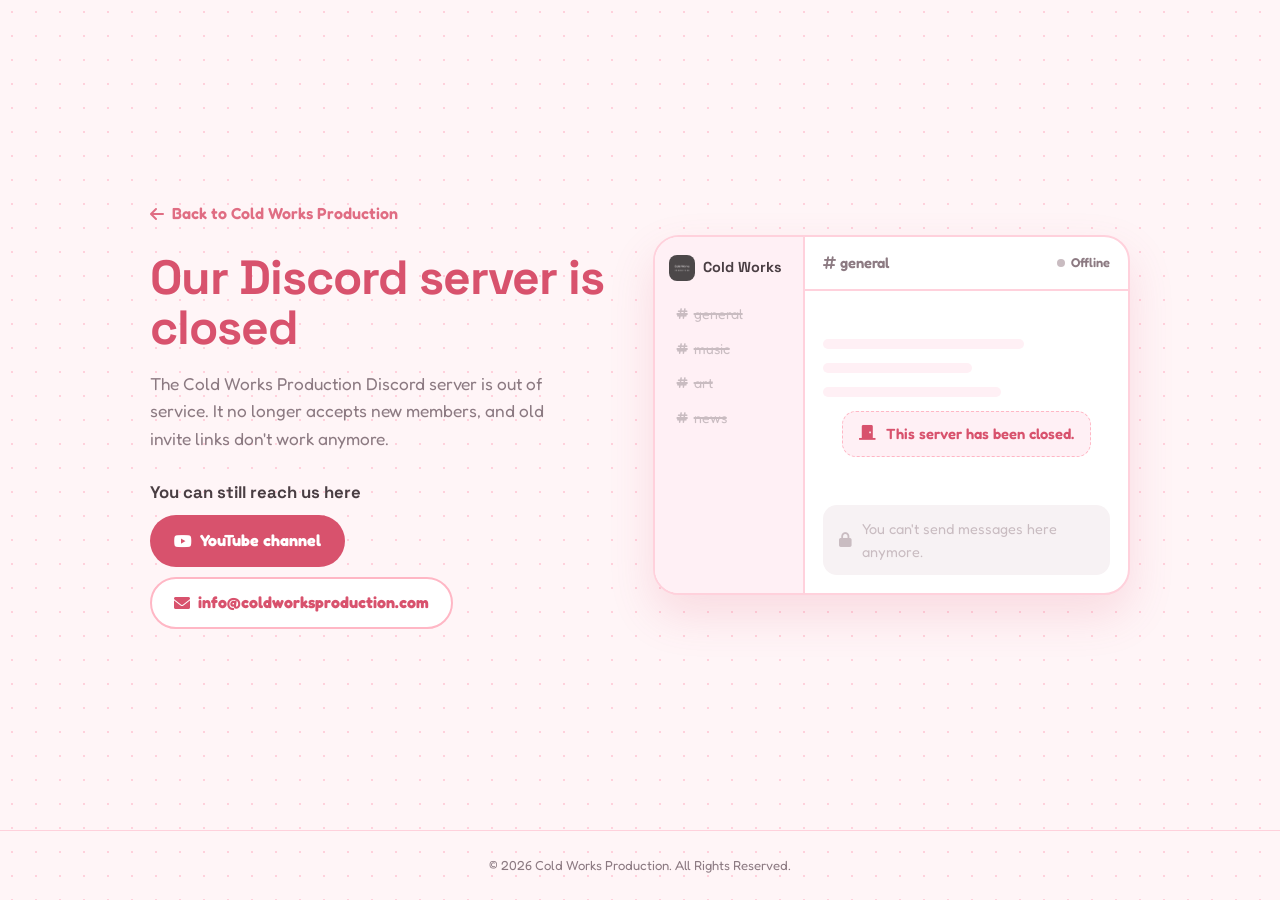
<file: discord-server/discord-sunucusu.html>
<!DOCTYPE html>
<html lang="en">
<head>
    <meta charset="UTF-8">
    <meta name="viewport" content="width=device-width, initial-scale=1.0">
    <title>Discord server closed | Cold Works Production</title>
    <meta name="description" content="The Cold Works Production Discord server is out of service and no longer accepts new members.">
    <link rel="icon" href="../images/logo.png?v=2">
    <link rel="preconnect" href="https://fonts.googleapis.com">
    <link rel="preconnect" href="https://fonts.gstatic.com" crossorigin>
    <link href="https://fonts.googleapis.com/css2?family=Fredoka:wght@400;500;600;700&family=Space+Grotesk:wght@500;700&display=swap" rel="stylesheet">
    <link rel="stylesheet" href="https://cdnjs.cloudflare.com/ajax/libs/font-awesome/6.0.0/css/all.min.css">

    <style>
        :root {
            --pink-bg: #fff5f7;
            --pink-soft: #fff0f5;
            --accent: #ffb7c5;
            --accent-strong: #d8526d;
            --rose: #e06d83;
            --card: #ffffff;
            --text: #4a3e43;
            --muted: #8c7a82;
            --border: #ffd1dc;
            --off: #c9bcc1;          /* switched-off grey */

            --font-cute: 'Fredoka', sans-serif;
            --font-heading: 'Space Grotesk', sans-serif;
        }

        * { margin: 0; padding: 0; box-sizing: border-box; }

        body {
            font-family: var(--font-cute);
            background-color: var(--pink-bg);
            background-image: radial-gradient(var(--border) 1px, transparent 1px);
            background-size: 24px 24px;
            color: var(--text);
            line-height: 1.6;
            min-height: 100vh;
            display: flex;
            flex-direction: column;
        }

        a:focus-visible {
            outline: 3px solid var(--accent-strong);
            outline-offset: 3px;
            border-radius: 8px;
        }

        main {
            flex: 1;
            width: 92%;
            max-width: 980px;
            margin: 0 auto;
            padding: 56px 0;
            display: grid;
            grid-template-columns: 1fr 1.05fr;
            gap: 48px;
            align-items: center;
        }

        /* ---------- Text side ---------- */

        .back-link {
            display: inline-flex;
            align-items: center;
            gap: 8px;
            font-weight: 600;
            color: var(--rose);
            text-decoration: none;
            margin-bottom: 26px;
        }
        .back-link:hover { text-decoration: underline; text-underline-offset: 3px; }

        h1 {
            font-family: var(--font-heading);
            font-size: clamp(2.1rem, 5vw, 3rem);
            line-height: 1.05;
            letter-spacing: -1px;
            color: var(--accent-strong);
            margin-bottom: 16px;
        }

        .lead {
            color: var(--muted);
            font-size: 1.08rem;
            max-width: 42ch;
            margin-bottom: 26px;
        }

        .reach h2 {
            font-family: var(--font-heading);
            font-size: 1.05rem;
            margin-bottom: 10px;
        }
        .reach-links {
            display: flex;
            flex-wrap: wrap;
            gap: 10px;
        }
        .btn {
            display: inline-flex;
            align-items: center;
            gap: 8px;
            padding: 11px 22px;
            border-radius: 30px;
            font-weight: 700;
            text-decoration: none;
            border: 2px solid transparent;
            transition: transform 0.2s ease, background 0.2s ease;
        }
        .btn:hover { transform: translateY(-2px); }
        .btn-primary { background: var(--accent-strong); color: #fff; }
        .btn-primary:hover { background: #c1435d; }
        .btn-ghost { border-color: var(--accent); color: var(--accent-strong); background: #fff; }
        .btn-ghost:hover { background: var(--pink-soft); }

        /* ---------- The closed chat window (the one bold element) ---------- */

        .window {
            background: var(--card);
            border: 2px solid var(--border);
            border-radius: 26px;
            box-shadow: 0 20px 45px rgba(216, 82, 109, 0.16);
            overflow: hidden;
            display: grid;
            grid-template-columns: 150px 1fr;
            min-height: 360px;
        }

        .side {
            background: var(--pink-soft);
            border-right: 2px solid var(--border);
            padding: 18px 14px;
        }
        .server-name {
            display: flex;
            align-items: center;
            gap: 8px;
            font-family: var(--font-heading);
            font-weight: 700;
            font-size: 0.9rem;
            margin-bottom: 18px;
        }
        .server-name img {
            width: 26px;
            height: 26px;
            border-radius: 8px;
            filter: grayscale(1);
            opacity: 0.7;
        }
        .channels { list-style: none; display: flex; flex-direction: column; gap: 4px; }
        .channels li {
            display: flex;
            align-items: center;
            gap: 6px;
            font-size: 0.88rem;
            color: var(--off);
            padding: 4px 8px;
            border-radius: 8px;
            text-decoration: line-through;
            text-decoration-thickness: 1.5px;
        }
        .channels li i { font-size: 0.75rem; }

        .chat {
            display: flex;
            flex-direction: column;
        }
        .chat-head {
            display: flex;
            align-items: center;
            justify-content: space-between;
            padding: 14px 18px;
            border-bottom: 2px solid var(--border);
            font-weight: 600;
            color: var(--muted);
            font-size: 0.92rem;
        }
        .offline {
            display: inline-flex;
            align-items: center;
            gap: 6px;
            font-size: 0.8rem;
        }
        .offline::before {
            content: "";
            width: 8px;
            height: 8px;
            border-radius: 50%;
            background: var(--off);
        }

        .messages {
            flex: 1;
            padding: 18px;
            display: flex;
            flex-direction: column;
            justify-content: center;
            gap: 14px;
        }
        .ghost-line {
            height: 10px;
            border-radius: 6px;
            background: var(--pink-soft);
        }
        .ghost-line:nth-child(1) { width: 70%; }
        .ghost-line:nth-child(2) { width: 52%; }
        .ghost-line:nth-child(3) { width: 62%; }

        .system-msg {
            align-self: center;
            display: flex;
            align-items: center;
            gap: 10px;
            background: var(--pink-soft);
            border: 1.5px dashed var(--accent);
            color: var(--accent-strong);
            font-weight: 600;
            font-size: 0.92rem;
            padding: 10px 16px;
            border-radius: 14px;
            text-align: center;
            animation: msgIn 0.5s cubic-bezier(0.2, 1.3, 0.4, 1) 0.3s both;
        }

        @keyframes msgIn {
            from { opacity: 0; transform: translateY(10px) scale(0.96); }
            to   { opacity: 1; transform: none; }
        }

        .composer {
            margin: 0 18px 18px;
            display: flex;
            align-items: center;
            gap: 10px;
            padding: 12px 16px;
            border-radius: 14px;
            background: #f7f2f4;
            color: var(--off);
            font-size: 0.9rem;
            cursor: not-allowed;
        }

        /* ---------- Footer ---------- */

        footer {
            text-align: center;
            padding: 24px 15px;
            border-top: 1px solid var(--border);
            font-size: 0.82rem;
            color: var(--muted);
        }

        /* ---------- Responsive ---------- */

        @media (max-width: 820px) {
            main { grid-template-columns: 1fr; gap: 36px; padding: 40px 0; }
        }
        @media (max-width: 480px) {
            .window { grid-template-columns: 1fr; }
            .side {
                border-right: none;
                border-bottom: 2px solid var(--border);
                display: flex;
                align-items: center;
                justify-content: space-between;
                gap: 10px;
            }
            .server-name { margin-bottom: 0; }
            .channels { flex-direction: row; }
            .channels li:nth-child(n+3) { display: none; }
            .reach-links { flex-direction: column; }
            .btn { justify-content: center; }
        }
        @media (prefers-reduced-motion: reduce) {
            .system-msg { animation: none; }
            .btn:hover { transform: none; }
        }
    </style>
</head>
<body>

    <main>
        <section class="text-side" aria-labelledby="closedTitle">
            <a class="back-link" href="../index.html">
                <i class="fas fa-arrow-left" aria-hidden="true"></i> Back to Cold Works Production
            </a>

            <h1 id="closedTitle">Our Discord server is closed</h1>
            <p class="lead">
                The Cold Works Production Discord server is out of service. It no longer
                accepts new members, and old invite links don't work anymore.
            </p>

            <div class="reach">
                <h2>You can still reach us here</h2>
                <div class="reach-links">
                    <a class="btn btn-primary" href="https://www.youtube.com/@coldworksofficial" target="_blank" rel="noopener">
                        <i class="fab fa-youtube" aria-hidden="true"></i> YouTube channel
                    </a>
                    <a class="btn btn-ghost" href="mailto:info@coldworksproduction.com">
                        <i class="fas fa-envelope" aria-hidden="true"></i> info@coldworksproduction.com
                    </a>
                </div>
            </div>
        </section>

        <!-- Decorative: a chat window that has gone quiet -->
        <div class="window" aria-hidden="true">
            <aside class="side">
                <div class="server-name">
                    <img src="../images/logo.png?v=2" alt="">
                    Cold Works
                </div>
                <ul class="channels">
                    <li><i class="fas fa-hashtag"></i> general</li>
                    <li><i class="fas fa-hashtag"></i> music</li>
                    <li><i class="fas fa-hashtag"></i> art</li>
                    <li><i class="fas fa-hashtag"></i> news</li>
                </ul>
            </aside>

            <div class="chat">
                <div class="chat-head">
                    <span><i class="fas fa-hashtag"></i> general</span>
                    <span class="offline">Offline</span>
                </div>
                <div class="messages">
                    <div class="ghost-line"></div>
                    <div class="ghost-line"></div>
                    <div class="ghost-line"></div>
                    <div class="system-msg">
                        <i class="fas fa-door-closed"></i>
                        This server has been closed.
                    </div>
                </div>
                <div class="composer">
                    <i class="fas fa-lock"></i>
                    You can't send messages here anymore.
                </div>
            </div>
        </div>
    </main>

    <footer>
        <p>&copy; 2026 Cold Works Production. All Rights Reserved.</p>
    </footer>

</body>
</html>
</file>
